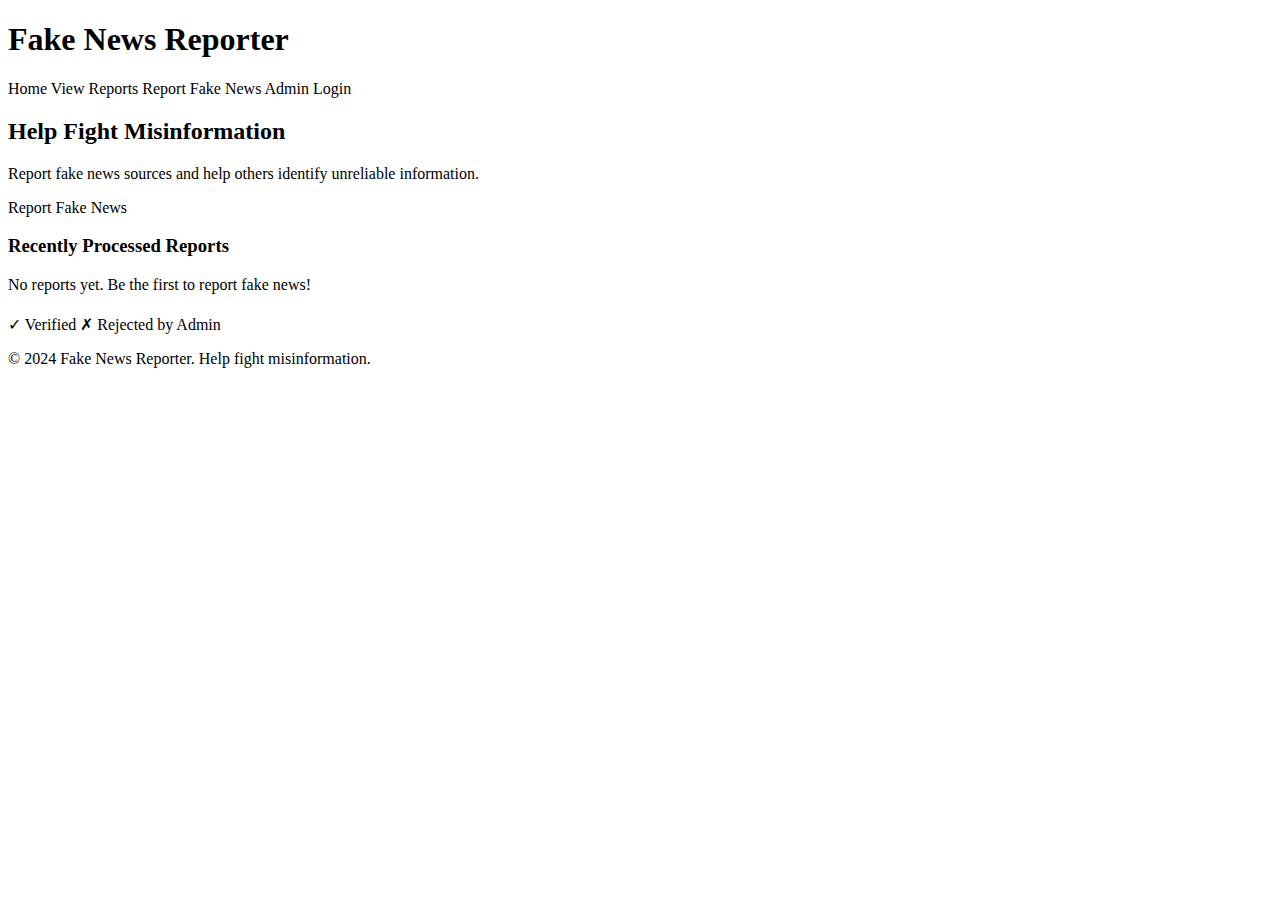
<file: src/main/resources/templates/index.html>
<!DOCTYPE html>
<html xmlns:th="http://www.thymeleaf.org">
<head>
    <meta charset="UTF-8">
    <meta name="viewport" content="width=device-width, initial-scale=1.0">
    <title>Fake News Reporter - Home</title>
    <link rel="stylesheet" th:href="@{/css/style.css}">
</head>
<body>
    <header>
        <div class="container">
            <h1>Fake News Reporter</h1>
            <nav>
                <a th:href="@{/}">Home</a>
                <a th:href="@{/reports}">View Reports</a>
                <a th:href="@{/report}">Report Fake News</a>
                <a th:href="@{/login}">Admin Login</a>
            </nav>
        </div>
    </header>

    <main class="container">
        <div th:if="${successMessage}" class="alert alert-success" th:text="${successMessage}"></div>
        
        <section class="hero">
            <h2>Help Fight Misinformation</h2>
            <p>Report fake news sources and help others identify unreliable information.</p>
            <a th:href="@{/report}" class="btn btn-primary">Report Fake News</a>
        </section>

        <section class="reports-section">
            <h3>Recently Processed Reports</h3>
            <div th:if="${reports.isEmpty()}" class="no-reports">
                <p>No reports yet. Be the first to report fake news!</p>
            </div>

            <div class="reports-grid" th:if="${!reports.isEmpty()}">
                <div class="report-card" th:each="report : ${reports}"
                     th:classappend="${report.rejected ? 'rejected-report' : ''}">
                    <div class="report-header">
                        <span class="category-badge" th:text="${report.category}"></span>
                        <span class="date" th:text="${#temporals.format(report.approved ? report.approvedAt : report.rejectedAt, 'MMM dd, yyyy')}"></span>
                    </div>
                    <h4 th:text="${report.newsSource}"></h4>
                    <p class="url" th:text="${report.url}"></p>
                    <p class="description" th:text="${report.description}"></p>
                    <div class="report-footer">
                        <span class="verified" th:if="${report.approved}">✓ Verified</span>
                        <span class="rejected-badge" th:if="${report.rejected}">✗ Rejected by Admin</span>
                    </div>
                </div>
            </div>
        </section>
    </main>

    <footer>
        <div class="container">
            <p>&copy; 2024 Fake News Reporter. Help fight misinformation.</p>
        </div>
    </footer>
</body>
</html>
</file>
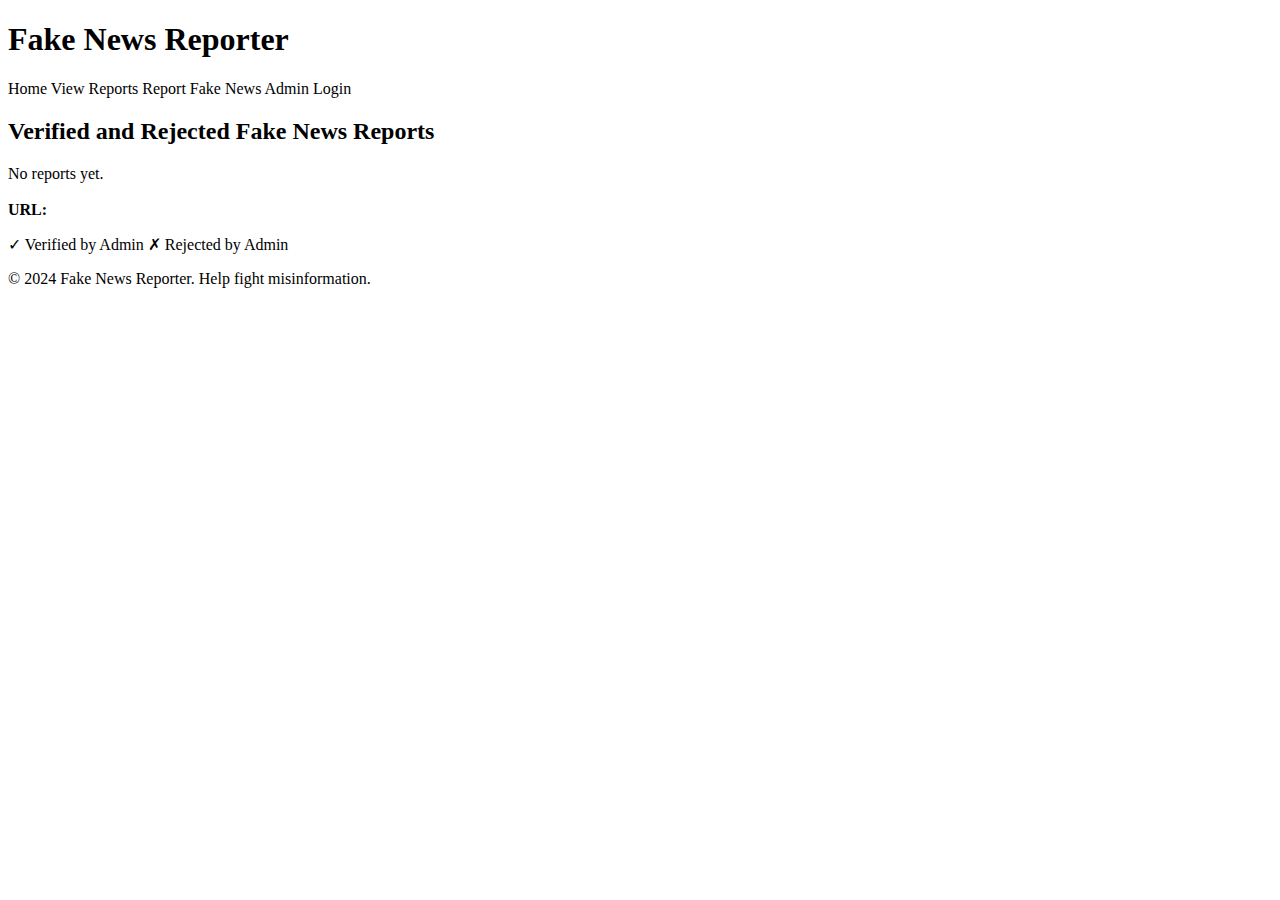
<file: src/main/resources/templates/reports.html>
<!DOCTYPE html>
<html xmlns:th="http://www.thymeleaf.org">
<head>
    <meta charset="UTF-8">
    <meta name="viewport" content="width=device-width, initial-scale=1.0">
    <title>All Reports - Fake News Reporter</title>
    <link rel="stylesheet" th:href="@{/css/style.css}">
</head>
<body>
    <header>
        <div class="container">
            <h1>Fake News Reporter</h1>
            <nav>
                <a th:href="@{/}">Home</a>
                <a th:href="@{/reports}">View Reports</a>
                <a th:href="@{/report}">Report Fake News</a>
                <a th:href="@{/login}">Admin Login</a>
            </nav>
        </div>
    </header>

    <main class="container">
        <h2>Verified and Rejected Fake News Reports</h2>

        <div th:if="${reports.isEmpty()}" class="no-reports">
            <p>No reports yet.</p>
        </div>

        <div class="reports-list" th:if="${!reports.isEmpty()}">
            <div class="report-card" th:each="report : ${reports}"
                 th:classappend="${report.rejected ? 'rejected-report' : ''}">
                <div class="report-header">
                    <span class="category-badge" th:text="${report.category}"></span>
                    <span class="date" th:text="${#temporals.format(report.approved ? report.approvedAt : report.rejectedAt, 'MMM dd, yyyy')}"></span>
                </div>
                <h3 th:text="${report.newsSource}"></h3>
                <p class="url">
                    <strong>URL:</strong>
                    <a th:href="${report.url}" target="_blank" rel="noopener noreferrer" th:text="${report.url}"></a>
                </p>
                <p class="description" th:text="${report.description}"></p>
                <div class="report-footer">
                    <span class="verified" th:if="${report.approved}">✓ Verified by Admin</span>
                    <span class="rejected-badge" th:if="${report.rejected}">✗ Rejected by Admin</span>
                </div>
            </div>
        </div>
    </main>

    <footer>
        <div class="container">
            <p>&copy; 2024 Fake News Reporter. Help fight misinformation.</p>
        </div>
    </footer>
</body>
</html>
</file>
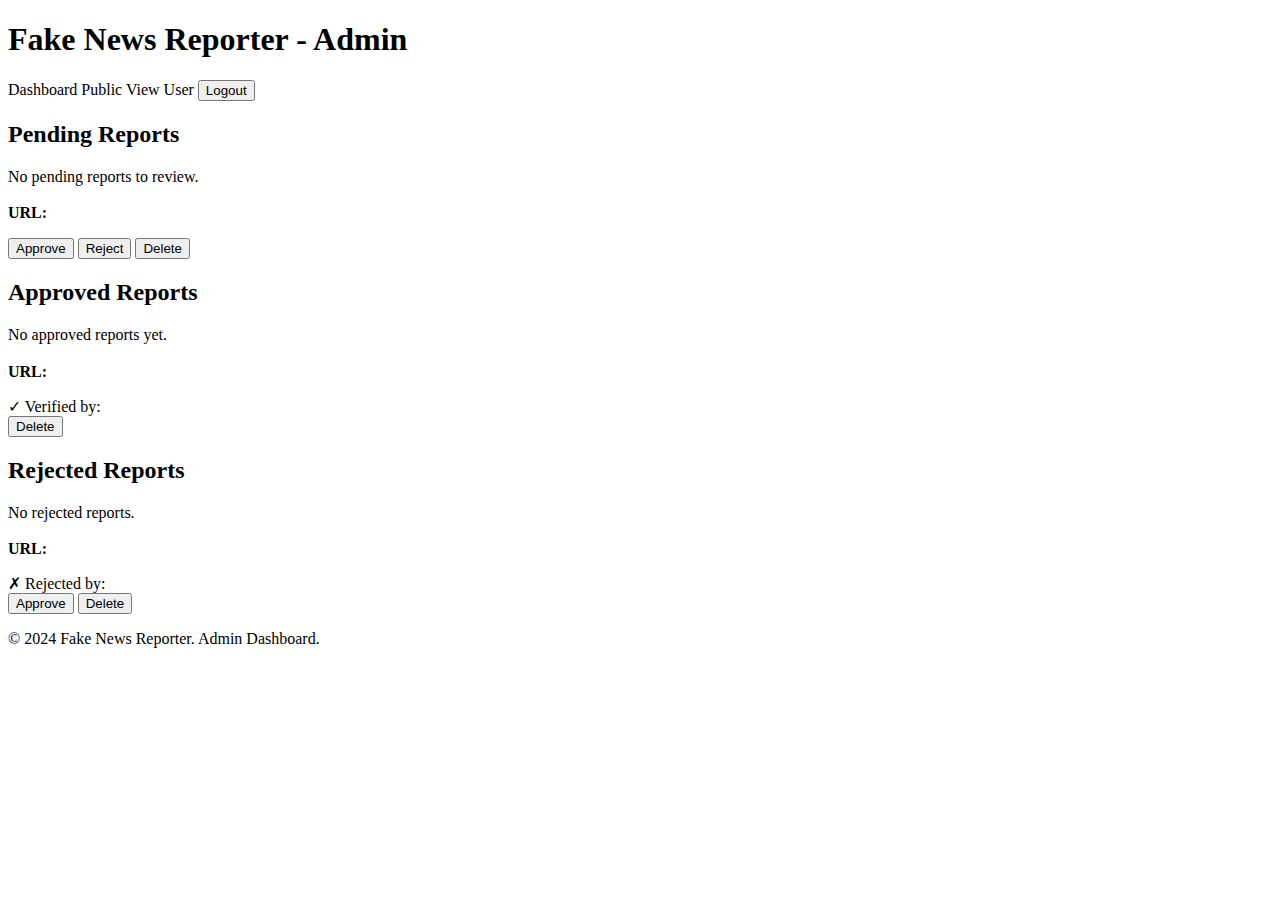
<file: src/main/resources/templates/admin/dashboard.html>
<!DOCTYPE html>
<html xmlns:th="http://www.thymeleaf.org" 
      xmlns:sec="http://www.thymeleaf.org/extras/spring-security">
<head>
    <meta charset="UTF-8">
    <meta name="viewport" content="width=device-width, initial-scale=1.0">
    <title>Admin Dashboard - Fake News Reporter</title>
    <link rel="stylesheet" th:href="@{/css/style.css}">
</head>
<body>
    <header>
        <div class="container">
            <h1>Fake News Reporter - Admin</h1>
            <nav>
                <a th:href="@{/admin/dashboard}">Dashboard</a>
                <a th:href="@{/}">Public View</a>
                <span sec:authentication="name">User</span>
                <form th:action="@{/logout}" method="post" style="display: inline;">
                    <button type="submit" class="btn-link">Logout</button>
                </form>
            </nav>
        </div>
    </header>

    <main class="container">
        <div th:if="${successMessage}" class="alert alert-success" th:text="${successMessage}"></div>
        
        <section class="admin-section">
            <h2>Pending Reports</h2>
            <div th:if="${pendingReports.isEmpty()}" class="no-reports">
                <p>No pending reports to review.</p>
            </div>
            
            <div class="admin-reports-list" th:if="${!pendingReports.isEmpty()}">
                <div class="admin-report-card" th:each="report : ${pendingReports}">
                    <div class="report-header">
                        <span class="category-badge" th:text="${report.category}"></span>
                        <span class="date" th:text="${#temporals.format(report.reportedAt, 'MMM dd, yyyy HH:mm')}"></span>
                    </div>
                    <h3 th:text="${report.newsSource}"></h3>
                    <p class="url">
                        <strong>URL:</strong> 
                        <a th:href="${report.url}" target="_blank" rel="noopener noreferrer" th:text="${report.url}"></a>
                    </p>
                    <p class="description" th:text="${report.description}"></p>
                    <div class="admin-actions">
                        <form th:action="@{/admin/approve/{id}(id=${report.id})}" method="post" style="display: inline;">
                            <button type="submit" class="btn btn-success">Approve</button>
                        </form>
                        <form th:action="@{/admin/reject/{id}(id=${report.id})}" method="post" style="display: inline;">
                            <button type="submit" class="btn btn-warning">Reject</button>
                        </form>
                        <form th:action="@{/admin/delete/{id}(id=${report.id})}" method="post" style="display: inline;">
                            <button type="submit" class="btn btn-danger"
                                    onclick="return confirm('Are you sure you want to delete this report?');">Delete</button>
                        </form>
                    </div>
                </div>
            </div>
        </section>

        <section class="admin-section">
            <h2>Approved Reports</h2>
            <div th:if="${approvedReports.isEmpty()}" class="no-reports">
                <p>No approved reports yet.</p>
            </div>
            
            <div class="admin-reports-list" th:if="${!approvedReports.isEmpty()}">
                <div class="admin-report-card approved" th:each="report : ${approvedReports}">
                    <div class="report-header">
                        <span class="category-badge" th:text="${report.category}"></span>
                        <span class="date" th:text="${#temporals.format(report.approvedAt, 'MMM dd, yyyy HH:mm')}"></span>
                    </div>
                    <h3 th:text="${report.newsSource}"></h3>
                    <p class="url">
                        <strong>URL:</strong> 
                        <a th:href="${report.url}" target="_blank" rel="noopener noreferrer" th:text="${report.url}"></a>
                    </p>
                    <p class="description" th:text="${report.description}"></p>
                    <div class="report-footer">
                        <span class="verified">✓ Verified by: <span th:text="${report.approvedBy}"></span></span>
                    </div>
                    <div class="admin-actions">
                        <form th:action="@{/admin/delete/{id}(id=${report.id})}" method="post" style="display: inline;">
                            <button type="submit" class="btn btn-danger btn-sm" 
                                    onclick="return confirm('Are you sure you want to delete this report?');">Delete</button>
                        </form>
                    </div>
                </div>
            </div>
        </section>

        <section class="admin-section">
            <h2>Rejected Reports</h2>
            <div th:if="${rejectedReports.isEmpty()}" class="no-reports">
                <p>No rejected reports.</p>
            </div>

            <div class="admin-reports-list" th:if="${!rejectedReports.isEmpty()}">
                <div class="admin-report-card rejected" th:each="report : ${rejectedReports}">
                    <div class="report-header">
                        <span class="category-badge" th:text="${report.category}"></span>
                        <span class="date" th:text="${#temporals.format(report.rejectedAt, 'MMM dd, yyyy HH:mm')}"></span>
                    </div>
                    <h3 th:text="${report.newsSource}"></h3>
                    <p class="url">
                        <strong>URL:</strong>
                        <a th:href="${report.url}" target="_blank" rel="noopener noreferrer" th:text="${report.url}"></a>
                    </p>
                    <p class="description" th:text="${report.description}"></p>
                    <div class="report-footer">
                        <span class="rejected-badge">✗ Rejected by: <span th:text="${report.rejectedBy}"></span></span>
                    </div>
                    <div class="admin-actions">
                        <form th:action="@{/admin/approve/{id}(id=${report.id})}" method="post" style="display: inline;">
                            <button type="submit" class="btn btn-success btn-sm">Approve</button>
                        </form>
                        <form th:action="@{/admin/delete/{id}(id=${report.id})}" method="post" style="display: inline;">
                            <button type="submit" class="btn btn-danger btn-sm"
                                    onclick="return confirm('Are you sure you want to delete this report?');">Delete</button>
                        </form>
                    </div>
                </div>
            </div>
        </section>
    </main>

    <footer>
        <div class="container">
            <p>&copy; 2024 Fake News Reporter. Admin Dashboard.</p>
        </div>
    </footer>
</body>
</html>
</file>
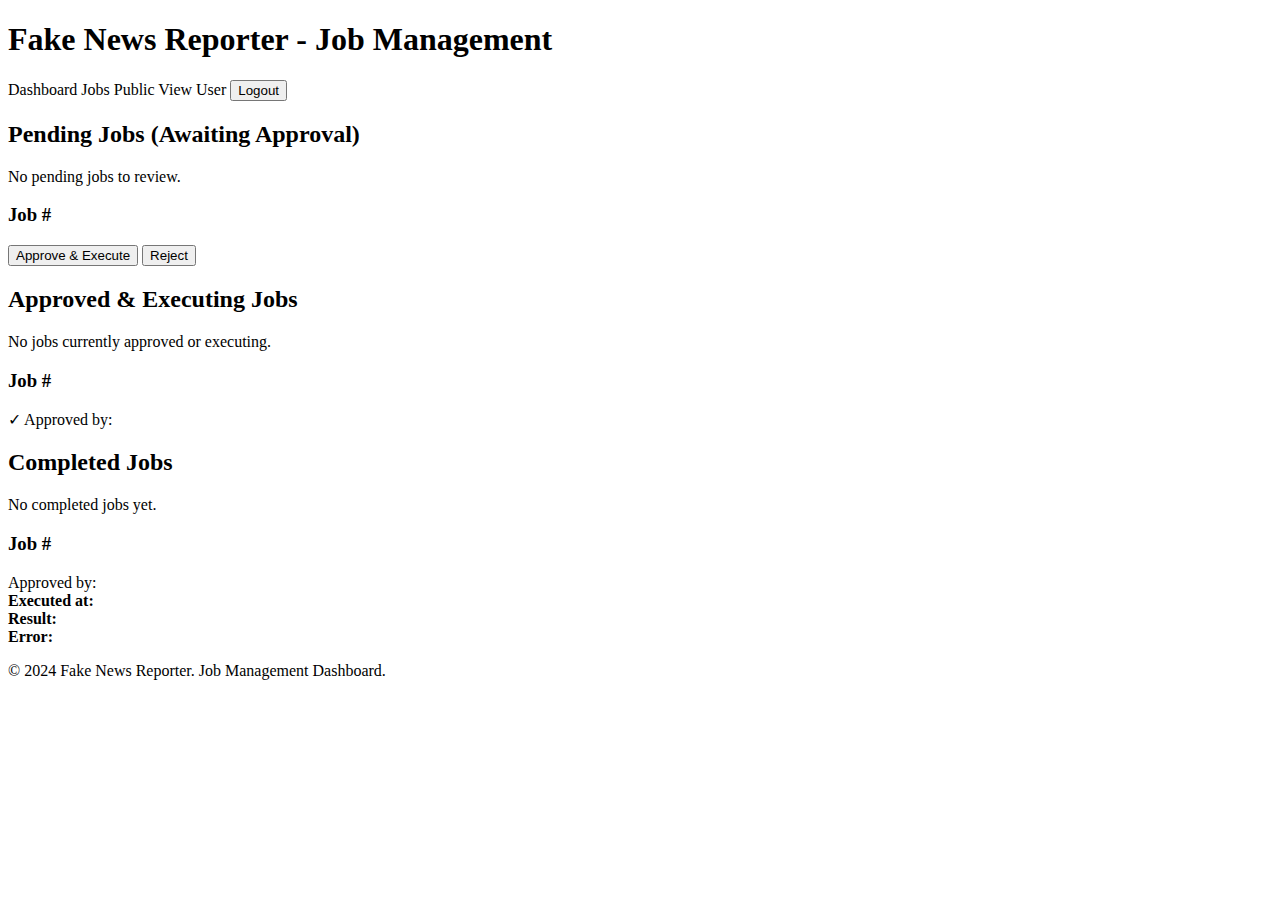
<file: src/main/resources/templates/admin/jobs.html>
<!DOCTYPE html>
<html xmlns:th="http://www.thymeleaf.org" 
      xmlns:sec="http://www.thymeleaf.org/extras/spring-security">
<head>
    <meta charset="UTF-8">
    <meta name="viewport" content="width=device-width, initial-scale=1.0">
    <title>Job Management - Fake News Reporter</title>
    <link rel="stylesheet" th:href="@{/css/style.css}">
</head>
<body>
    <header>
        <div class="container">
            <h1>Fake News Reporter - Job Management</h1>
            <nav>
                <a th:href="@{/admin/dashboard}">Dashboard</a>
                <a th:href="@{/admin/jobs}">Jobs</a>
                <a th:href="@{/}">Public View</a>
                <span sec:authentication="name">User</span>
                <form th:action="@{/logout}" method="post" style="display: inline;">
                    <button type="submit" class="btn-link">Logout</button>
                </form>
            </nav>
        </div>
    </header>

    <main class="container">
        <div th:if="${successMessage}" class="alert alert-success" th:text="${successMessage}"></div>
        
        <section class="admin-section">
            <h2>Pending Jobs (Awaiting Approval)</h2>
            <div th:if="${pendingJobs.isEmpty()}" class="no-reports">
                <p>No pending jobs to review.</p>
            </div>
            
            <div class="admin-reports-list" th:if="${!pendingJobs.isEmpty()}">
                <div class="admin-report-card job-card" th:each="job : ${pendingJobs}">
                    <div class="report-header">
                        <span class="category-badge job-type" th:text="${job.jobType}"></span>
                        <span class="date" th:text="${#temporals.format(job.createdAt, 'MMM dd, yyyy HH:mm')}"></span>
                    </div>
                    <h3>Job #<span th:text="${job.id}"></span></h3>
                    <p class="description" th:text="${job.jobData}"></p>
                    <div class="job-status">
                        <span class="status-badge status-pending" th:text="${job.status}"></span>
                    </div>
                    <div class="admin-actions">
                        <form th:action="@{/admin/jobs/approve/{id}(id=${job.id})}" method="post" style="display: inline;">
                            <button type="submit" class="btn btn-success">Approve & Execute</button>
                        </form>
                        <form th:action="@{/admin/jobs/reject/{id}(id=${job.id})}" method="post" style="display: inline;">
                            <button type="submit" class="btn btn-danger" 
                                    onclick="return confirm('Are you sure you want to reject this job?');">Reject</button>
                        </form>
                    </div>
                </div>
            </div>
        </section>

        <section class="admin-section">
            <h2>Approved & Executing Jobs</h2>
            <div th:if="${approvedJobs.isEmpty()}" class="no-reports">
                <p>No jobs currently approved or executing.</p>
            </div>
            
            <div class="admin-reports-list" th:if="${!approvedJobs.isEmpty()}">
                <div class="admin-report-card job-card approved" th:each="job : ${approvedJobs}">
                    <div class="report-header">
                        <span class="category-badge job-type" th:text="${job.jobType}"></span>
                        <span class="date" th:text="${#temporals.format(job.createdAt, 'MMM dd, yyyy HH:mm')}"></span>
                    </div>
                    <h3>Job #<span th:text="${job.id}"></span></h3>
                    <p class="description" th:text="${job.jobData}"></p>
                    <div class="job-status">
                        <span class="status-badge" 
                              th:classappend="${job.status.name() == 'APPROVED'} ? 'status-approved' : 'status-executing'" 
                              th:text="${job.status}"></span>
                    </div>
                    <div class="report-footer" th:if="${job.approvedBy}">
                        <span class="verified">✓ Approved by: <span th:text="${job.approvedBy}"></span></span>
                        <span class="date" th:if="${job.approvedAt}" 
                              th:text="${' at ' + #temporals.format(job.approvedAt, 'MMM dd, yyyy HH:mm')}"></span>
                    </div>
                </div>
            </div>
        </section>

        <section class="admin-section">
            <h2>Completed Jobs</h2>
            <div th:if="${completedJobs.isEmpty()}" class="no-reports">
                <p>No completed jobs yet.</p>
            </div>
            
            <div class="admin-reports-list" th:if="${!completedJobs.isEmpty()}">
                <div class="admin-report-card job-card" 
                     th:classappend="${job.status.name() == 'COMPLETED'} ? 'completed' : (${job.status.name() == 'FAILED'} ? 'failed' : 'rejected')" 
                     th:each="job : ${completedJobs}">
                    <div class="report-header">
                        <span class="category-badge job-type" th:text="${job.jobType}"></span>
                        <span class="date" th:text="${#temporals.format(job.createdAt, 'MMM dd, yyyy HH:mm')}"></span>
                    </div>
                    <h3>Job #<span th:text="${job.id}"></span></h3>
                    <p class="description" th:text="${job.jobData}"></p>
                    <div class="job-status">
                        <span class="status-badge" 
                              th:classappend="${job.status.name() == 'COMPLETED'} ? 'status-completed' : (${job.status.name() == 'FAILED'} ? 'status-failed' : 'status-rejected')" 
                              th:text="${job.status}"></span>
                    </div>
                    <div class="report-footer" th:if="${job.approvedBy}">
                        <span class="verified">Approved by: <span th:text="${job.approvedBy}"></span></span>
                        <span class="date" th:if="${job.approvedAt}" 
                              th:text="${' at ' + #temporals.format(job.approvedAt, 'MMM dd, yyyy HH:mm')}"></span>
                    </div>
                    <div th:if="${job.executedAt}" class="job-result">
                        <strong>Executed at:</strong> <span th:text="${#temporals.format(job.executedAt, 'MMM dd, yyyy HH:mm')}"></span>
                    </div>
                    <div th:if="${job.executionResult}" class="job-result">
                        <strong>Result:</strong> <span th:text="${job.executionResult}"></span>
                    </div>
                    <div th:if="${job.errorMessage}" class="job-error">
                        <strong>Error:</strong> <span th:text="${job.errorMessage}"></span>
                    </div>
                </div>
            </div>
        </section>
    </main>

    <footer>
        <div class="container">
            <p>&copy; 2024 Fake News Reporter. Job Management Dashboard.</p>
        </div>
    </footer>
</body>
</html>
</file>
